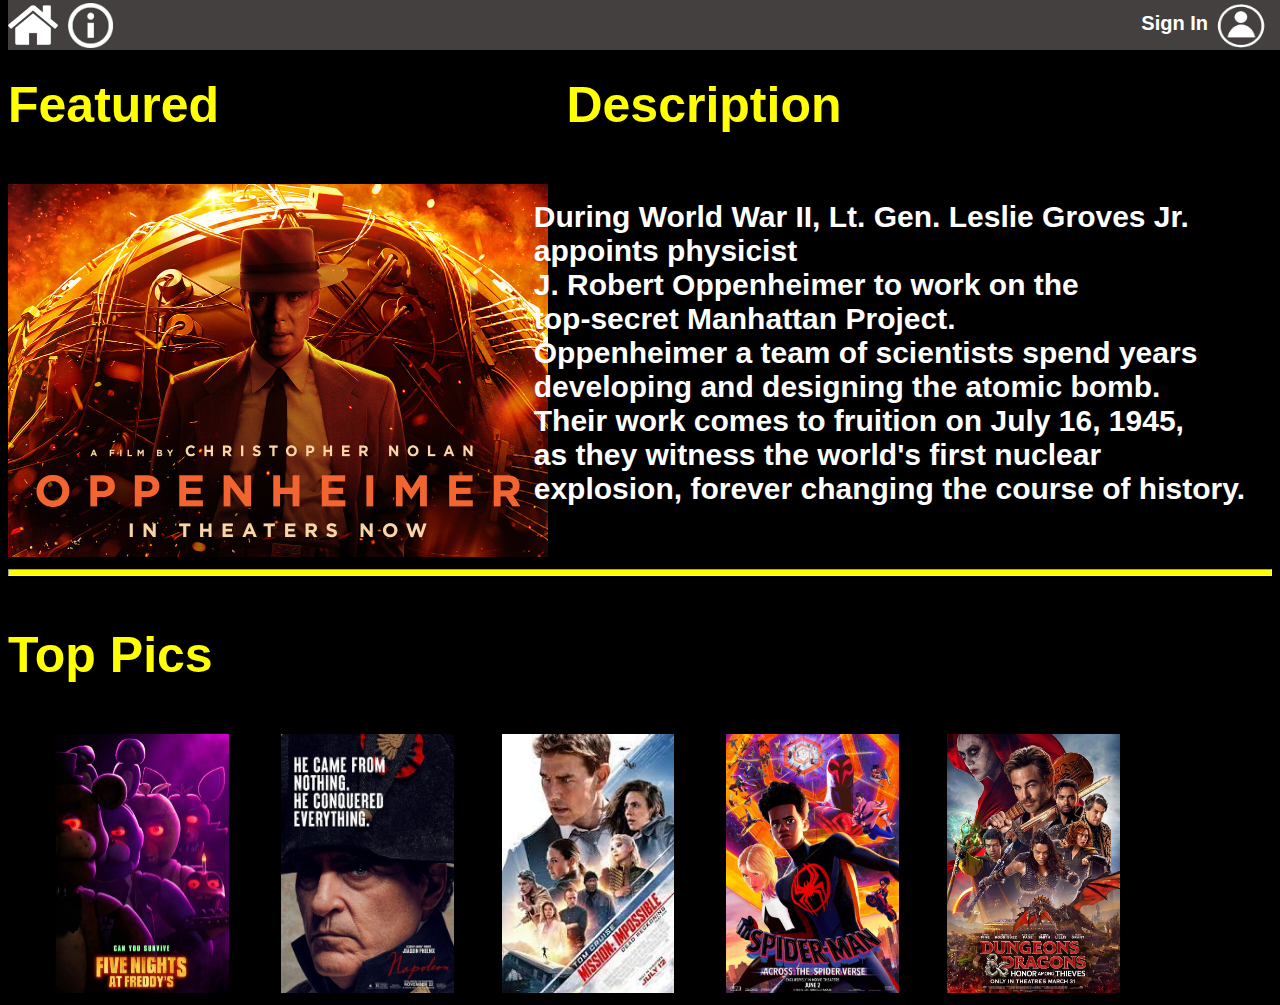
<file: index.html>
<!DOCTYPE html>
<html>
    <head>
        <title>Movies</title>
        <link rel="stylesheet" href="style.css">
    </head>
    <body style="background-color: black;">
       <!-- <table class="invoice-table" border="3"></table>-->

            <header> 
                <a href="index.html" target="_blank"><img src="images.png" alt="logo" class="logo" width="50" height="50"></a>
                <img src="logowpng.png" alt="logo2" class="logo2" width="45" height="45">
                <img src="white-profile-icon-app-logo-260nw-1932531338.png" alt="logo3" class="logo3" width="55" height="55">
                <a href="forum.html" target="_blank"><h4 style="color: white;">Sign In</h4></a>
                
    
             
            </header>
           
            <br>
            <h3>Featured ‎ ‎ ‎ ‎ ‎ ‎ ‎ ‎ ‎ ‎ ‎ ‎ ‎ ‎ ‎ ‎ ‎ ‎ ‎ ‎ ‎ ‎ ‎ ‎ Description</h3>   
         
            
            <img src="06-opp-dm-mobile-banner-1080x745-now-pl-f01-071223-64bab982784c7-1.jpg" alt="Oppenheimer" class="Oppenheimer" width="540" height="373">
            <h5>During World War II, Lt. Gen. Leslie Groves Jr.<br>  appoints physicist <br> J. Robert Oppenheimer to work on the <br>  top-secret Manhattan Project.<br> Oppenheimer a team of scientists spend years <br>  developing and designing the atomic bomb. <br> Their work comes to fruition on July 16, 1945,<br> as they witness the world's first nuclear <br> explosion, forever changing the course of history.</h5>

            <hr>
            <h3>Top Pics</h3>
            ‎ ‎ ‎ ‎ ‎ ‎ ‎ ‎ ‎ ‎ ‎ ‎
            <a href="fnaf.html" target="_blank"><img src="fnaf-vertical-key-art.webp" alt="FNAF" class="FNAF" width="172.75" height="259.25"></a> 
            ‎ ‎ ‎ ‎ ‎ ‎ ‎ ‎ ‎ ‎ ‎ ‎
            <a href="napol.html" target="_blank"><img src="large_napoleon-movie-poster-2023.jpeg" alt="FNAF" class="FNAF" width="172.75" height="259.25"></a> 
            ‎ ‎ ‎ ‎ ‎ ‎ ‎ ‎ ‎ ‎ ‎‎
            <a href="missionimp.html" target="_blank"><img src="download (2).jpg" alt="FNAF" class="FNAF" width="172.75" height="259.25"></a> 
            ‎ ‎ ‎ ‎ ‎ ‎ ‎ ‎ ‎ ‎ ‎ ‎
            <a href="spiderman.html" target="_blank"><img src="spiderman.jpg" alt="FNAF" class="FNAF" width="172.75" height="259.25"></a> 
            ‎ ‎  ‎ ‎ ‎ ‎ ‎ ‎ ‎ ‎ ‎
            <a href="dnd.html" target="_blank"><img src="dnd.jpg" alt="FNAF" class="FNAF" width="172.75" height="259.25"></a> 
            
    </body>

</html>
</file>
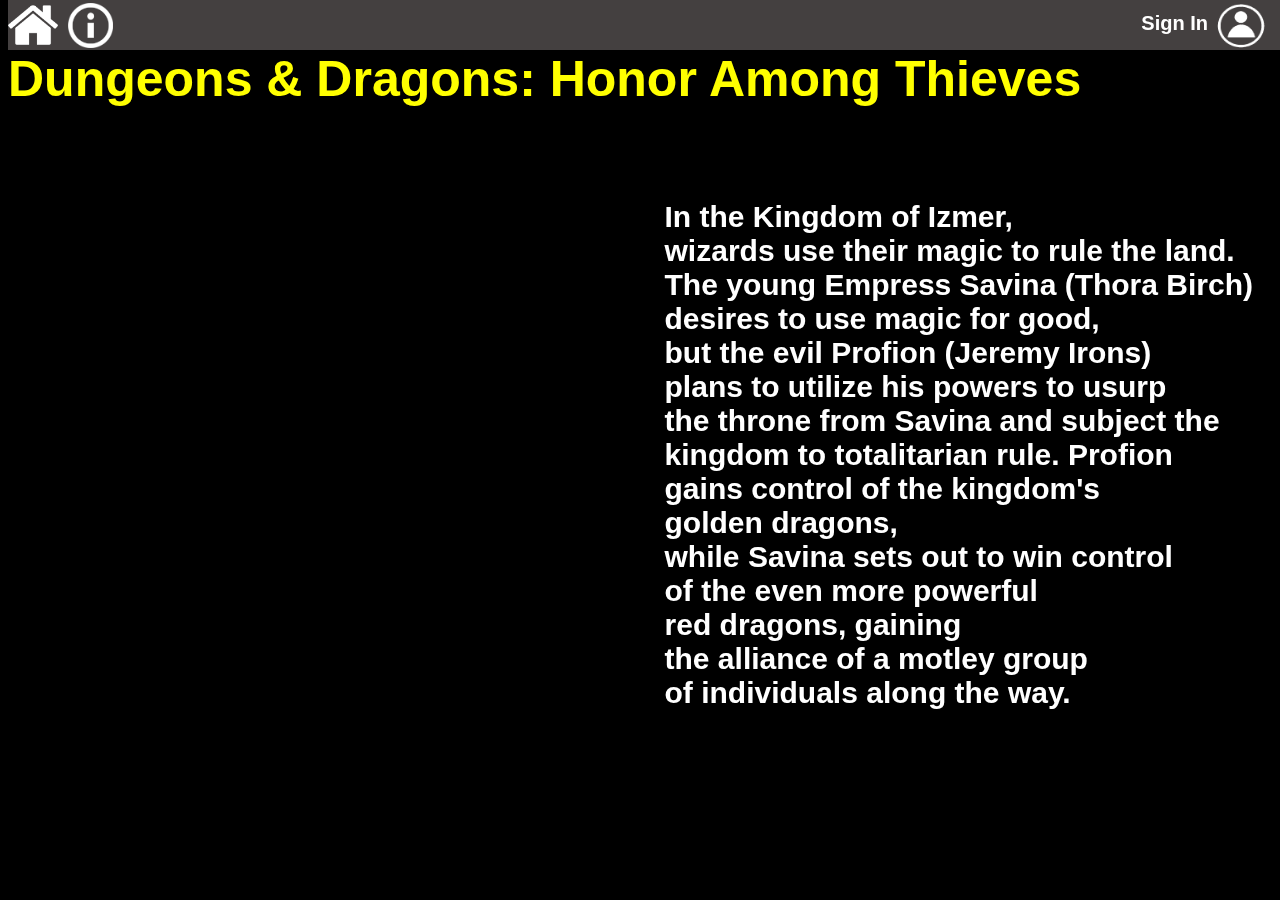
<file: dnd.html>
<!DOCTYPE html>
<html>
    <head>
        <title></title>
        <link rel="stylesheet" href="style.css">
    </head>
    <body style="background-color: black;">
     
 <
             <header> 
                <a href="index.html" target="_blank"><img src="images.png" alt="logo" class="logo" width="50" height="50"></a>
                 <img src="logowpng.png" alt="logo2" class="logo2" width="45" height="45">
                 <img src="white-profile-icon-app-logo-260nw-1932531338.png" alt="logo3" class="logo3" width="55" height="55">
                 <h4>Sign In</h4>
                 
                 <h3>Dungeons & Dragons: Honor Among Thieves </h3>
                 <iframe width="672" height="378" src="https://www.youtube.com/embed/IiMinixSXII?si=PEc7_9NnDs5M9cmQ" title="YouTube video player" frameborder="0" allow="accelerometer; autoplay; clipboard-write; encrypted-media; gyroscope; picture-in-picture; web-share" allowfullscreen></iframe>
                 <h5>In the Kingdom of Izmer,<br> wizards use their magic to rule the land.<br> The young Empress Savina (Thora Birch)<br> desires to use magic for good,<br> but the evil Profion (Jeremy Irons)<br> plans to utilize his powers to usurp<br> the throne from Savina and subject the<br> kingdom to totalitarian rule. Profion<br> gains control of the kingdom's<br> golden dragons,<br> while Savina sets out to win control<br> of the even more powerful<br> red dragons, gaining<br> the alliance of a motley group<br> of individuals along the way. </h5>
    
              
             </header>
</html>
</file>
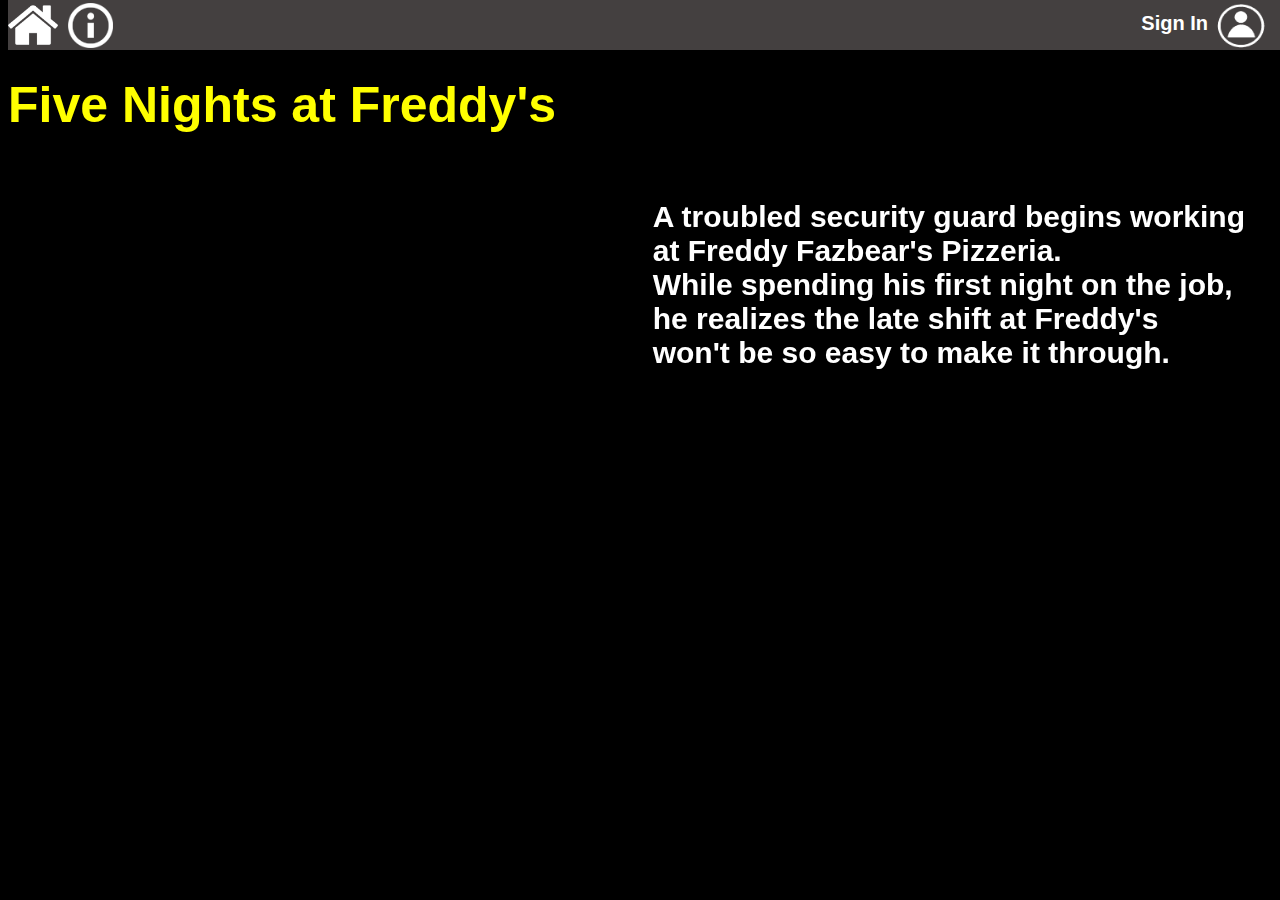
<file: fnaf.html>
<!DOCTYPE html>
<html>
    <head>
        <title></title>
        <link rel="stylesheet" href="style.css">
    </head>
    <body style="background-color: black;">
     
 
             <header> 
                <a href="index.html" target="_blank"><img src="images.png" alt="logo" class="logo" width="50" height="50"></a>
                 <img src="logowpng.png" alt="logo2" class="logo2" width="45" height="45">
                 <img src="white-profile-icon-app-logo-260nw-1932531338.png" alt="logo3" class="logo3" width="55" height="55">
                 <h4>Sign In</h4>
             </header>

            

             <br>
             <h3>Five Nights at Freddy's</h3>
             <iframe width="672" height="378" src="https://www.youtube.com/embed/0VH9WCFV6XQ?si=j2zFEju8mGWceicA" title="YouTube video player" frameborder="0" allow="accelerometer; autoplay; clipboard-write; encrypted-media; gyroscope; picture-in-picture; web-share" allowfullscreen></iframe>
             <h5>A troubled security guard begins working <br> at Freddy Fazbear's Pizzeria.<br> While spending his first night on the job,<br> he realizes the late shift at Freddy's<br> won't be so easy to make it through.</h5>

            </body>
</html>
</file>
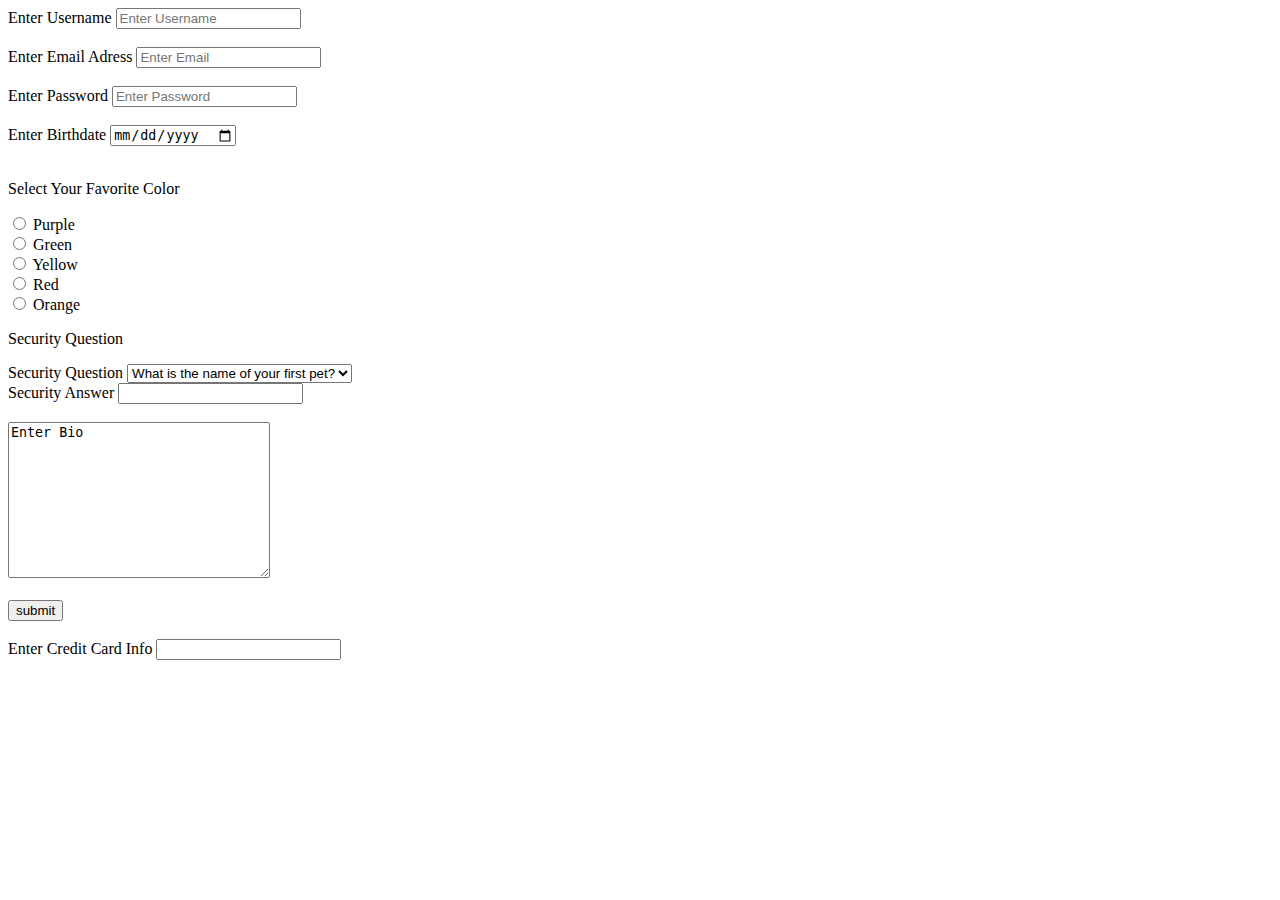
<file: forum.html>
<!DOCTYPE html>
<html>
    <head>
        <title>Sign In</title>
    </head>

    <body>
        <form>
    <label for="username">Enter Username</label>
    <input type="text" name="username" id="username" placeholder="Enter Username"   required>
    <br><br>
    <label for="email">Enter Email Adress</label>
    <input type="email" name="email" id="email" placeholder="Enter Email"   required>
    <br><br>
    <label for="password">Enter Password</label>
    <input type="password" name"password" id="password" placeholder="Enter Password"    required>
    <br><br>
    <label for="date">Enter Birthdate</label>
    <input type="date" name="date" id="date">
    <br><br>
    <!--more fun with forms-->
    <p>Select Your Favorite Color</p>
    <input type="radio" name="radio" id="option-1" value="Purple">
    <label for="option-1">Purple</label><br>
    <input type="radio" name="radio" id="option-2" value="Green">
    <label for="option-2">Green</label><br>
    <input type="radio" name="radio" id="option-3" value="Yellow">
    <label for="option-3">Yellow</label><br>
    <input type="radio" name="radio" id="option-4" value="Red">
    <label for="option-4">Red</label><br>
    <input type="radio" name="radio" id="option-5" value="Orange">
    <label for="option-5">Orange</label><br>
       
    <p>Security Question</p>
    <label for="Question">Security Question</label>
    <select name="Question" id="Question">
<option value="q1">What is the name of your first pet?</option>
<option value="q2">What is your moms bday?</option>
<option value="q3">What is your home adress?</option>


    </select>
    <br>
    <label for="answer">Security Answer</label>
    <input type="text" name="answer" id="answer">
<br><br>
    <label  for="bio"></label>
    <textarea name="bio" id="bio" cols="30" rows="10">Enter Bio</textarea> 
    <br><br>
    <input type="submit" name="submit" id="submit" value="submit">
    <br><br>
    <label for="cc">Enter Credit Card  Info</label>
    <input type="text" name="cc" id="cc" min="16" max="18" pattern="[0-9]">
    
        </form>
    </body>
 </html>
</file>
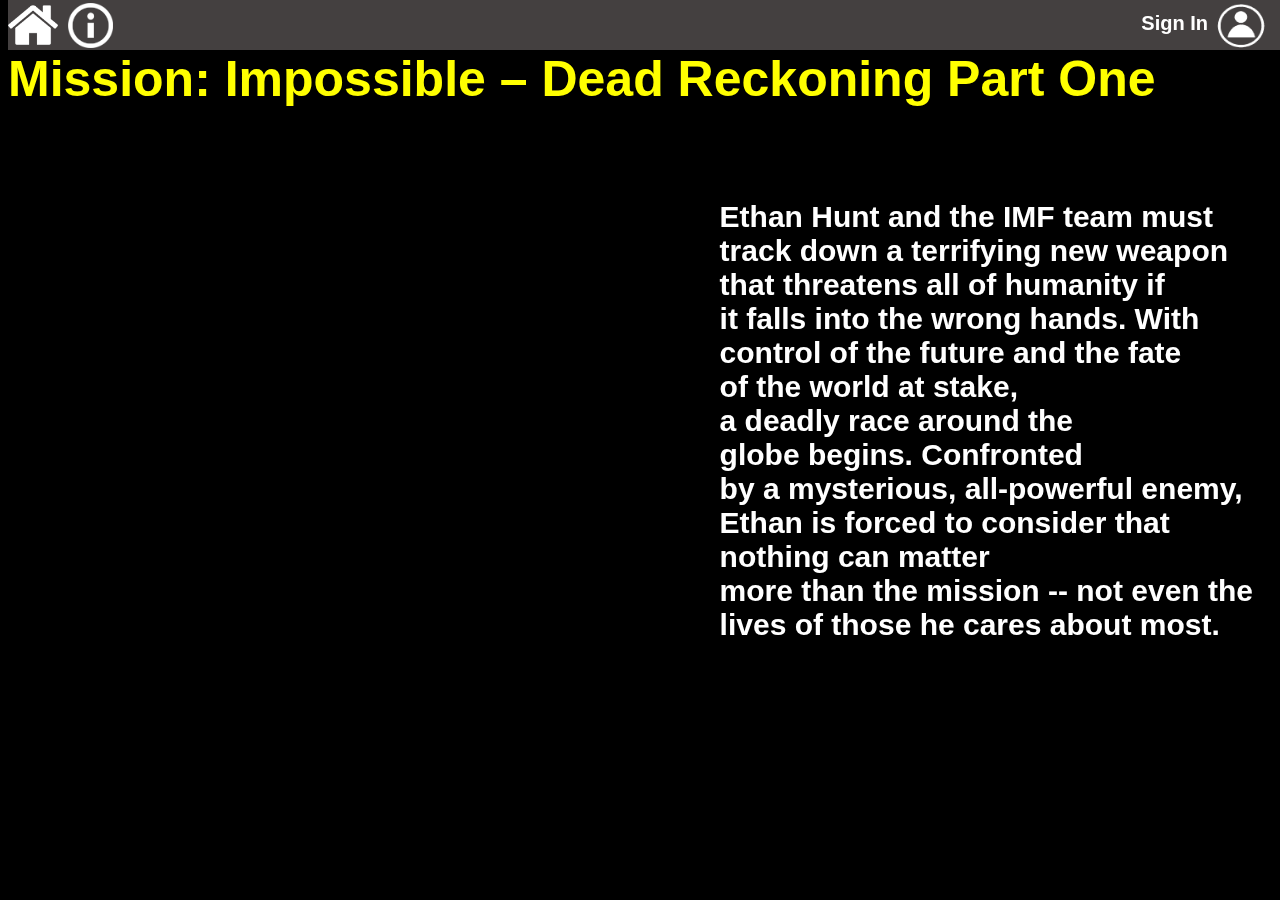
<file: missionimp.html>
<!DOCTYPE html>
<html>
    <head>
        <title></title>
        <link rel="stylesheet" href="style.css">
    </head>
    <body style="background-color: black;">
     
 
             <header> 
                <a href="index.html" target="_blank"><img src="images.png" alt="logo" class="logo" width="50" height="50"></a>
                 <img src="logowpng.png" alt="logo2" class="logo2" width="45" height="45">
                 <img src="white-profile-icon-app-logo-260nw-1932531338.png" alt="logo3" class="logo3" width="55" height="55">
                 <h4>Sign In</h4>
                 
                 <h3>Mission: Impossible – Dead Reckoning Part One</h3>
                 <iframe width="672" height="378" src="https://www.youtube.com/embed/avz06PDqDbM?si=ozA5jwuyAXri70bc" title="YouTube video player" frameborder="0" allow="accelerometer; autoplay; clipboard-write; encrypted-media; gyroscope; picture-in-picture; web-share" allowfullscreen></iframe>
                 <h5>Ethan Hunt and the IMF team must<br> track down a terrifying new weapon<br> that threatens all of humanity if<br> it falls into the wrong hands. With<br> control of the future and the fate<br> of the world at stake, <br>a deadly race around the<br> globe begins. Confronted<br> by a mysterious, all-powerful enemy,<br> Ethan is forced to consider that<br> nothing can matter<br> more than the mission -- not even the<br> lives of those he cares about most. </h5>
    
              
             </header>
</html>
</file>
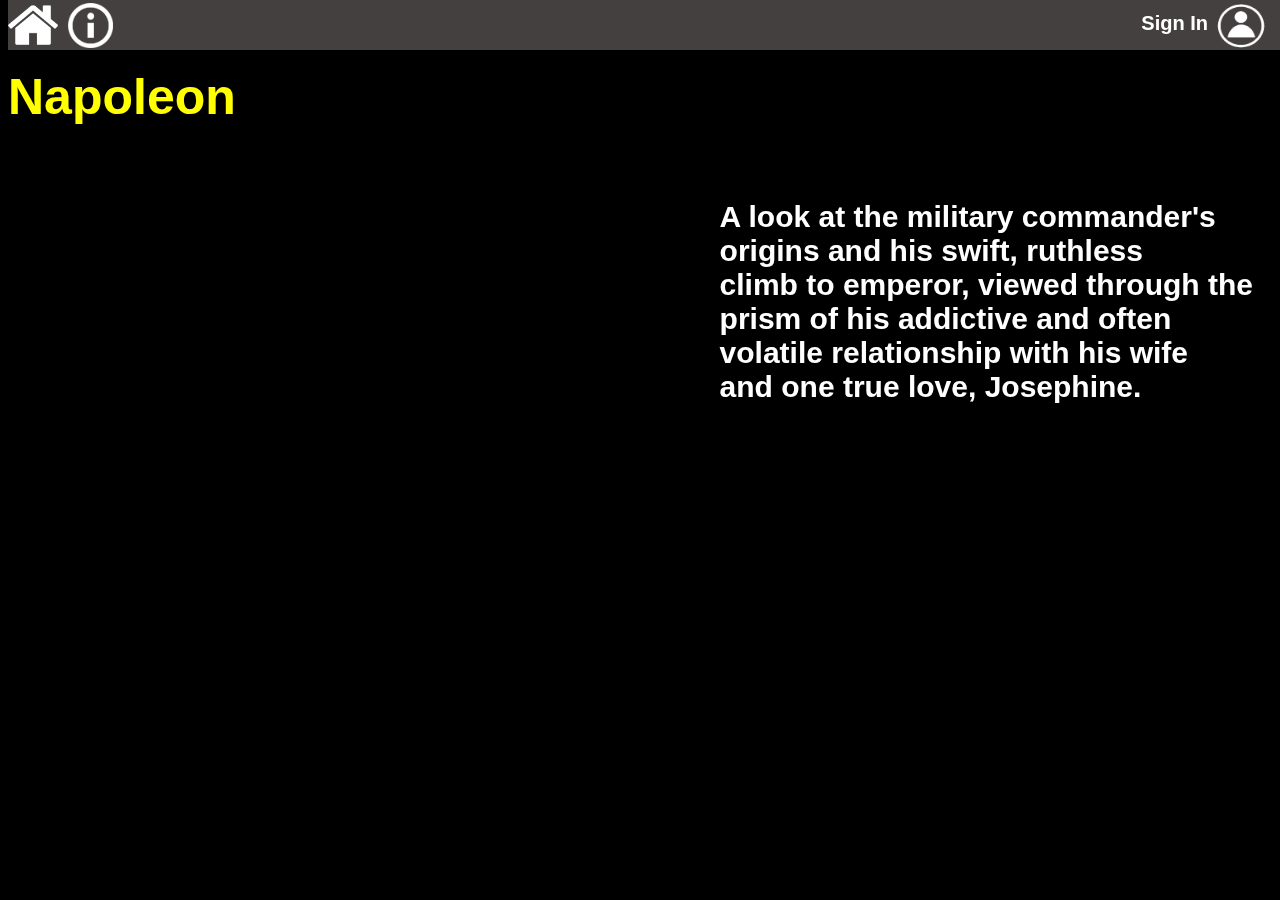
<file: napol.html>
<!DOCTYPE html>
<html>
    <head>
        <title></title>
        <link rel="stylesheet" href="style.css">
    </head>
    <body style="background-color: black;">
     
 
             <header> 
                <a href="index.html" target="_blank"><img src="images.png" alt="logo" class="logo" width="50" height="50"></a>
                 <img src="logowpng.png" alt="logo2" class="logo2" width="45" height="45">
                 <img src="white-profile-icon-app-logo-260nw-1932531338.png" alt="logo3" class="logo3" width="55" height="55">
                 <h4>Sign In</h4>
                 <br>
                 <h3>Napoleon</h3>
                 <iframe width="672" height="378" src="https://www.youtube.com/embed/OAZWXUkrjPc?si=KJ_U0_qstJMtrpGO" title="YouTube video player" frameborder="0" allow="accelerometer; autoplay; clipboard-write; encrypted-media; gyroscope; picture-in-picture; web-share" allowfullscreen></iframe>
                 <h5>A look at the military commander's<br> origins and his swift, ruthless<br> climb to emperor, viewed through the<br> prism of his addictive and often<br> volatile relationship with his wife<br> and one true love, Josephine.</h5>
    
              
             </header>
</html>
</file>
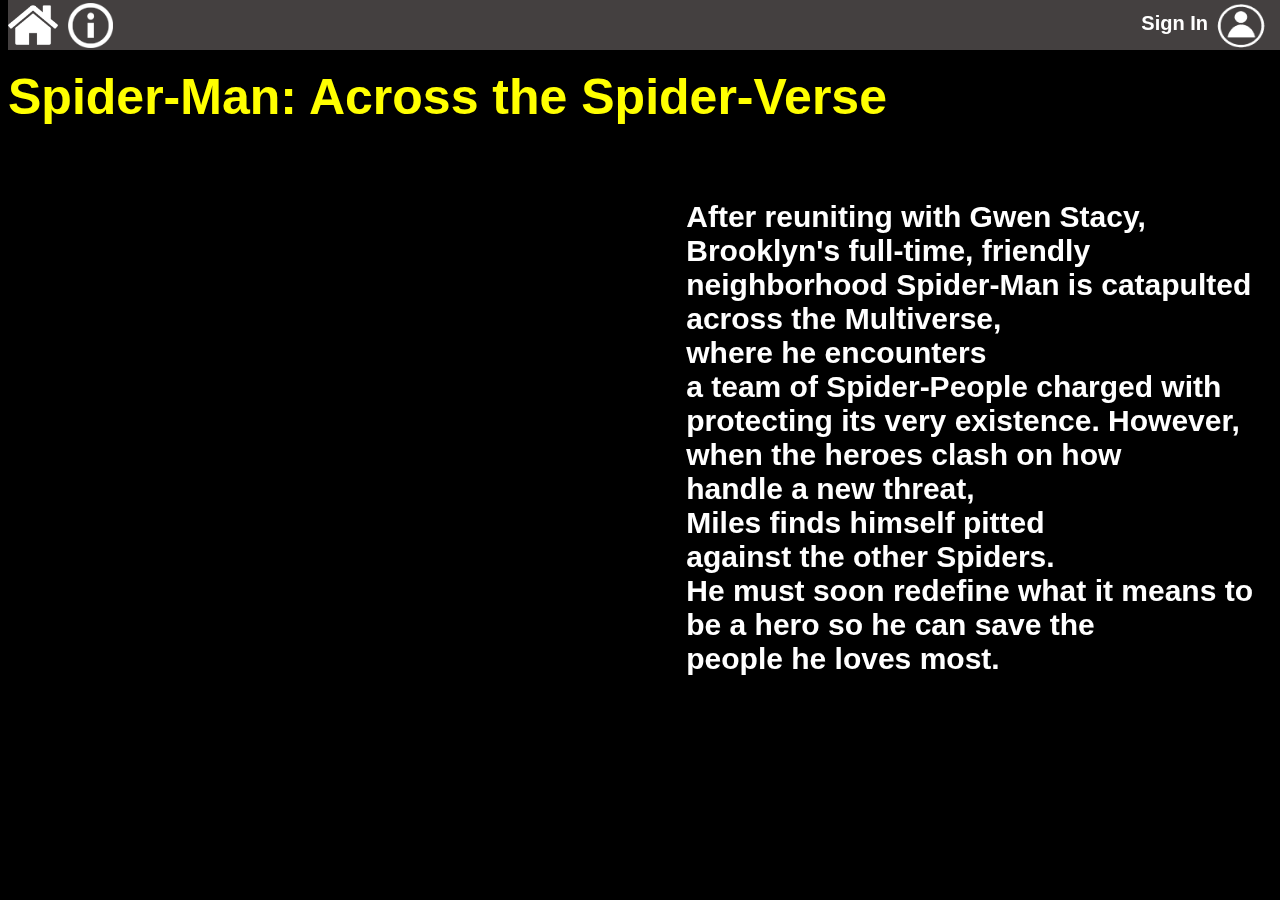
<file: spiderman.html>
<!DOCTYPE html>
<html>
    <head>
        <title></title>
        <link rel="stylesheet" href="style.css">
    </head>
    <body style="background-color: black;">
     
 
             <header> 
                <a href="index.html" target="_blank"><img src="images.png" alt="logo" class="logo" width="50" height="50"></a>
                 <img src="logowpng.png" alt="logo2" class="logo2" width="45" height="45">
                 <img src="white-profile-icon-app-logo-260nw-1932531338.png" alt="logo3" class="logo3" width="55" height="55">
                 <h4>Sign In</h4>
                 <br>
                 <h3>Spider-Man: Across the Spider-Verse</h3>
                 <iframe width="672" height="378" src="https://www.youtube.com/embed/shW9i6k8cB0?si=WRkSHiquOKtR7ngo" title="YouTube video player" frameborder="0" allow="accelerometer; autoplay; clipboard-write; encrypted-media; gyroscope; picture-in-picture; web-share" allowfullscreen></iframe>
                 <h5>After reuniting with Gwen Stacy,<br> Brooklyn's full-time, friendly<br> neighborhood Spider-Man is catapulted <br>across the Multiverse,<br> where he encounters<br> a team of Spider-People charged with<br> protecting its very existence. However,<br> when the heroes clash on how <br> handle a new threat,<br> Miles finds himself pitted<br> against the other Spiders.<br> He must soon redefine what it means to<br> be a hero so he can save the<br> people he loves most. </h5>
    
                
              
             </header>
</html>
</file>
<file: style.css>
header {
    width: 100%;
    height: 50px;
    background-color: rgb(68, 64, 64);
   margin: top 10px;
   margin: bottom 0px;
    position: fixed;
    top: 0px;
    z-index :2;
}

.homelogo {
    height: 50px;
    width: 50px;
}

.logo {
   position: absolute;
    top: 0;
    left: 0;
}
.logo2 {
    z-index: 2;
    position: absolute;
    top: 3px;
    left: 60px;

}

.logo3 {
    z-index: 2;
    position: absolute;
    top: 10;
    right:20px;
  
}

body h3 {
    color: yellow;  
    font-family: sans-serif;
    font-size: 50px;
    
}

.Description {
    color: yellow;
    margin: 0px;
    font-family: sans-serif;
    font-size: 50px;
    
}

body header h4 {
    position: absolute;
    font-family: sans-serif;
    font-size: 20px;
    color: white;
    margin: 0px;
    right: 80px;
    top: 12px    ;
    
}


    
hr {

    height: 5px;
    background-color: yellow;

}

.NAPOL {

    right: 1000px;

}

h6 {
    color: yellow;
}

body h5 {

    position: absolute;
   color: white;
    font-family: sans-serif;
    font-size: 30px;
    right: 35px ;
    top: 150px;
}
</file>
